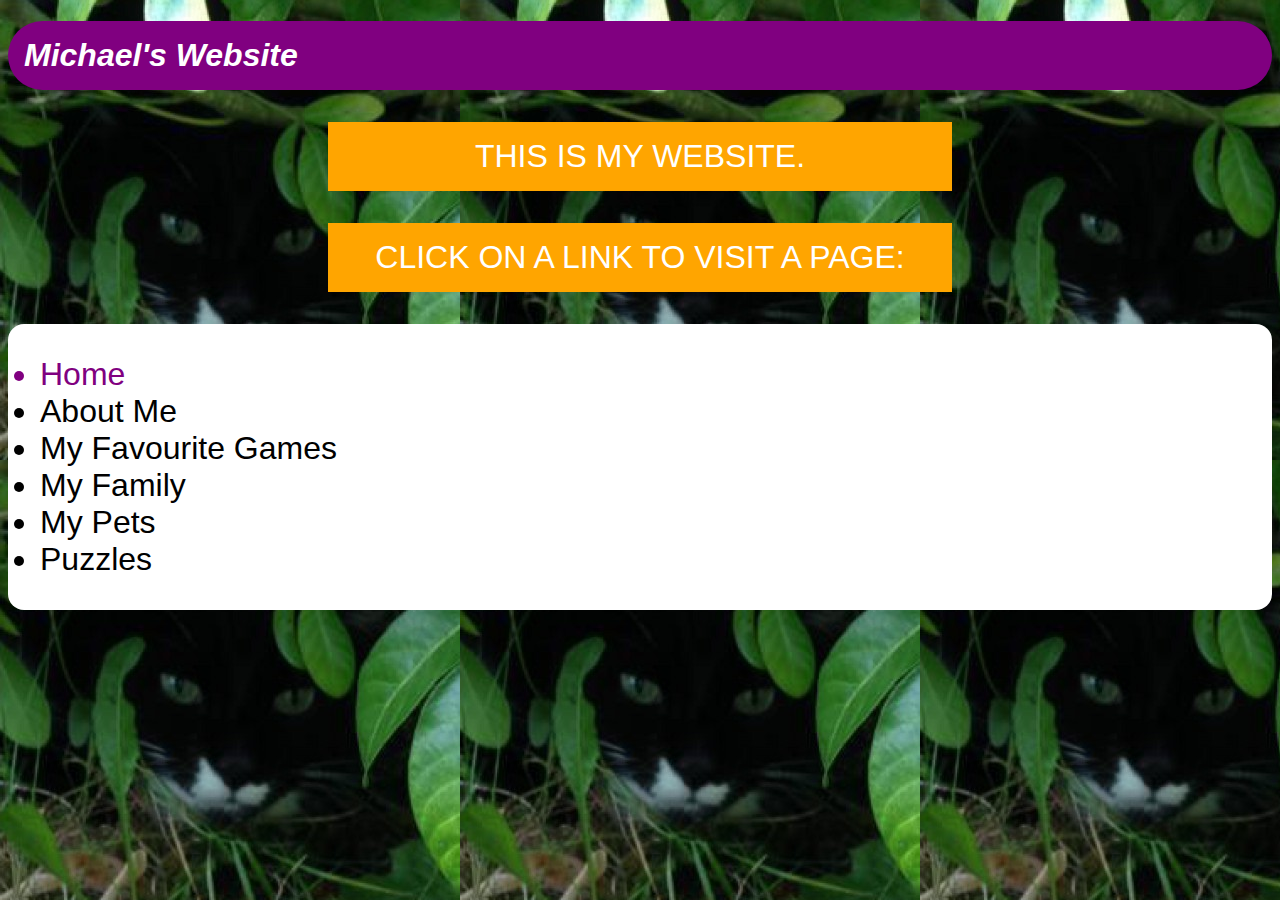
<file: index.html>
<!DOCTYPE html>
<html>
	<head>
	<title>Home</title>
	<link type="text/css" rel="stylesheet" href="css/home.css"/>
	<meta charset="utf-8"/>
	</head>
	<body>
		<h1>Michael's Website</h1>
		<p>This is my website.</p>
		<p>Click on a link to visit a page:</p>
		<ul class="menu">
			<li class="selected">Home</li>
			<li><a href="about-me.html">About Me</a></li>
			<li><a href="games.html">My Favourite Games</a></li>
			<li><a href="family.html">My Family</a></li>
			<li><a href="pets.html">My Pets</a></li>
			<li><a href="puzzles.html">Puzzles</a></li>
		</ul>
	</body>
</html>
</file>
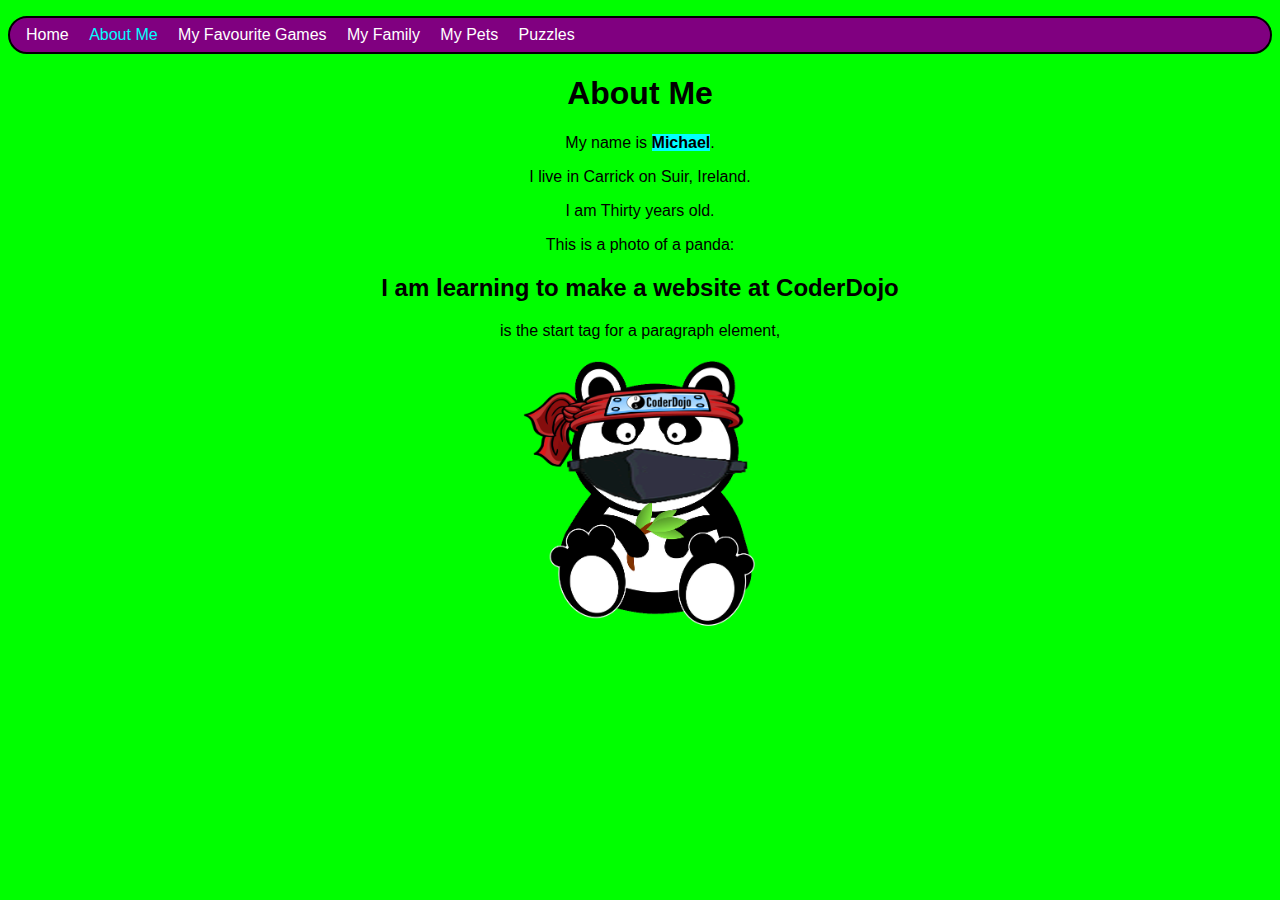
<file: about-me.html>
<!DOCTYPE html>
<html>
	<head>
	<title>About Me</title>
	<link type="text/css" rel="stylesheet" href="css/simple.css"/>
	<meta charset="utf-8"/>
	</head>
	<body class="aboutme">
		<ul class="menu">
			<li><a href="index.html">Home</a></li>
			<li class="selected">About Me</li>
			<li><a href="games.html">My Favourite Games</a></li>
			<li><a href="family.html">My Family</a></li>
			<li><a href="pets.html">My Pets</a></li>
			<li><a href="puzzles.html">Puzzles</a></li>
		</ul>
		<h1>About Me</h1>
		<p>My name is <strong>Michael</strong>.</p>
		<p>I live in Carrick on Suir, Ireland.</p>
		<p>I am Thirty years old.</p>
		<p>This is a photo of a panda:</p>
		<h2>I am learning to make a website at CoderDojo</h2>
		<p> is the start tag for a paragraph element, </p>
		<p><img src="images/ling-ling.png" alt="Picture of Ling Ling" width="240" /></p>
	</body>
</html>
</file>
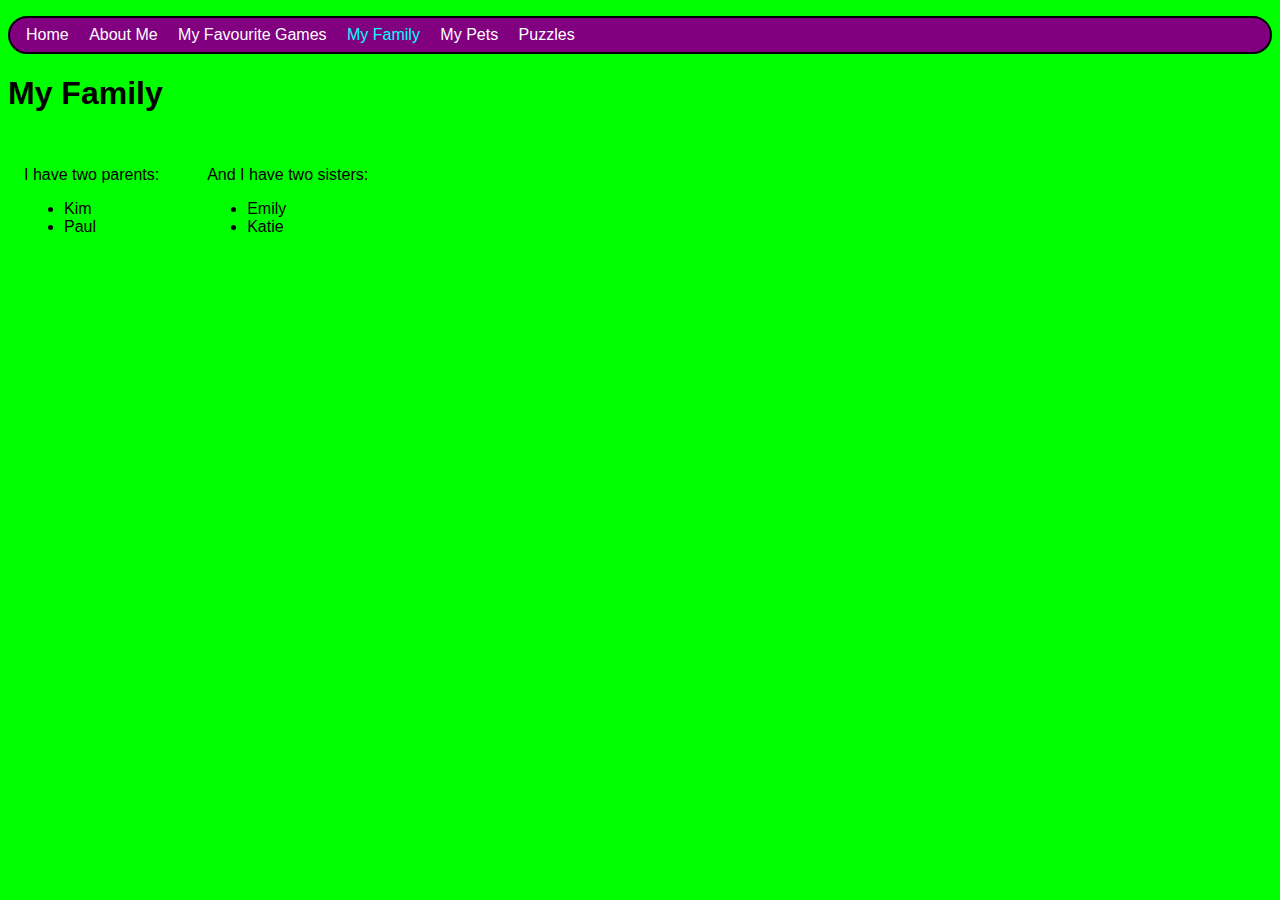
<file: family.html>
<!DOCTYPE html>
<html>
	<head>
	<title>Family</title>
	<link type="text/css" rel="stylesheet" href="css/simple.css"/>
	<meta charset="utf-8"/>
	</head>
	<body>
		<ul class="menu">
			<li><a href="index.html">Home</a></li>
			<li><a href="about-me.html">About Me</a></li>
			<li><a href="games.html">My Favourite Games</a></li>
			<li class="selected">My Family</li>
			<li><a href="pets.html">My Pets</a></li>
			<li><a href="puzzles.html">Puzzles</a></li>
		</ul>
		<h1>My Family</h1>
		<article class="parents">
			<p>I have two parents:</p>
		<ul>
			<li>Kim</li>
			<li>Paul</li>
		</ul>
		</article>
		<article class="sisters">
			<p>And I have two sisters:</p>
		<ul>
			<li>Emily</li>
			<li>Katie</li>
		</ul>
		</article>
	</body>
</html>
</file>
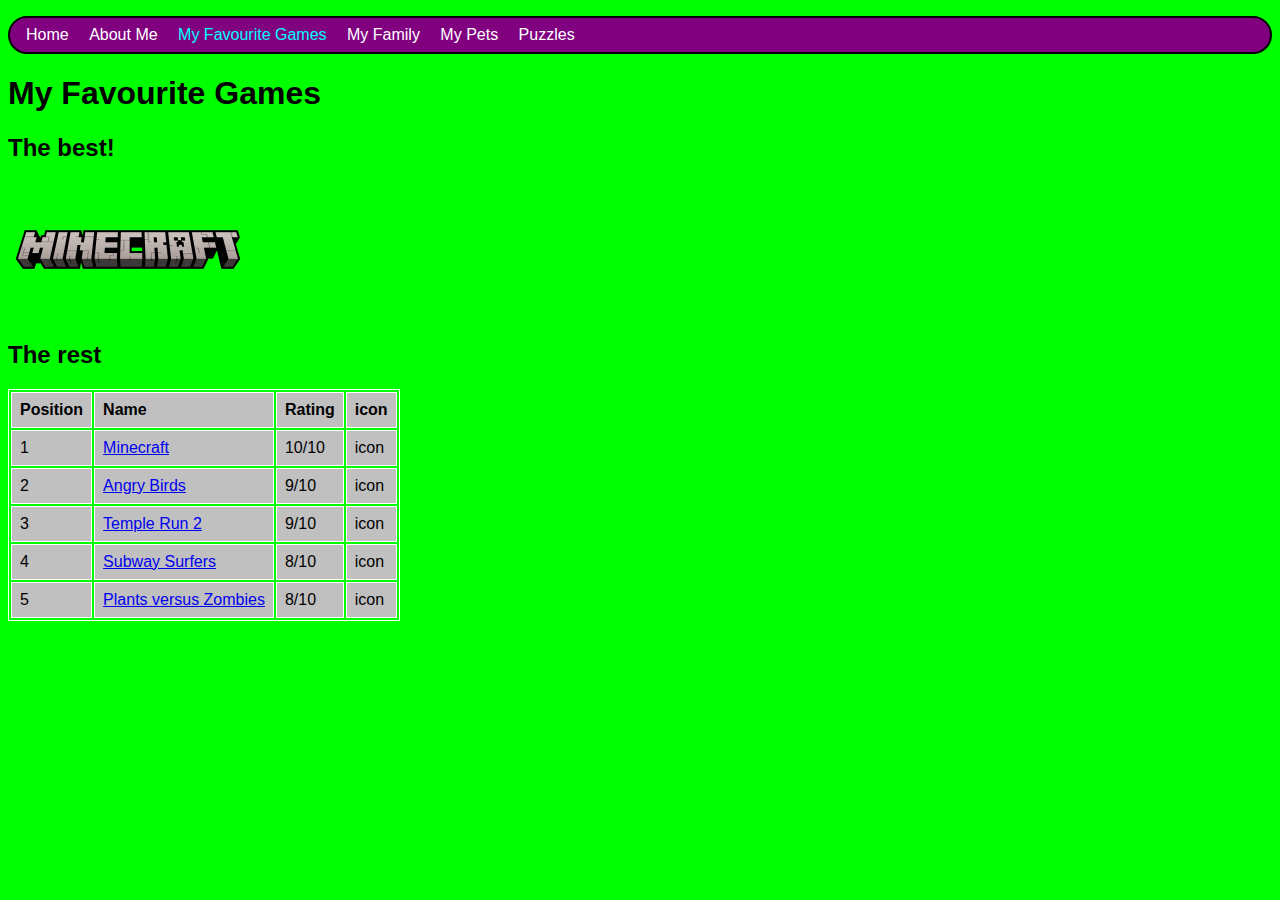
<file: games.html>
<!DOCTYPE html>
<html>
	<head>
	<title>My Favourite Games</title>
	<link type="text/css" rel="stylesheet" href="css/simple.css"/>
	<meta charset="utf-8"/>
	</head>
	<body>
		<ul class="menu">
			<li><a href="index.html">Home</a></li>
			<li><a href="about-me.html">About Me</a></li>
			<li class="selected">My Favourite Games</li>
			<li><a href="family.html">My Family</a></li>
			<li><a href="pets.html">My Pets</a></li>
			<li><a href="puzzles.html">Puzzles</a></li>
		</ul>
		<h1>My Favourite Games</h1>
		<h2>The best!</h2>
		<p><img src="images/Minecraft-Logo.png" alt="Minecraft Logo" width="240" /></p>
		<h2>The rest</h2>
		<table>
			<tr>
				<th>Position</th><th>Name</th><th>Rating</th><th>icon</th>
			</tr>
			<tr>
				<td>1</td><td><a href="https://www.minecraft.net/en-us">Minecraft</a></td><td>10/10</td><td>icon</td>
			</tr>
			<tr>
				<td>2</td><td><a href="https://www.angrybirds.com/">Angry Birds</a></td><td>9/10</td><td>icon</td>
			</tr>
			<tr>
				<td>3</td><td><a href="https://poki.com/en/g/temple-run-2">Temple Run 2</a></td><td>9/10</td><td>icon</td>
			</tr>
			<tr>
				<td>4</td><td><a href="https://poki.com/en/g/subway-surfers">Subway Surfers</a></td><td>8/10</td><td>icon</td>
			</tr>
			<tr>
				<td>5</td><td><a href="https://www.ea.com/ea-studios/popcap/plants-vs-zombies">Plants versus Zombies</a></td><td>8/10</td><td>icon</td>
			</tr>
		</table>
	</body>
</html>
</file>
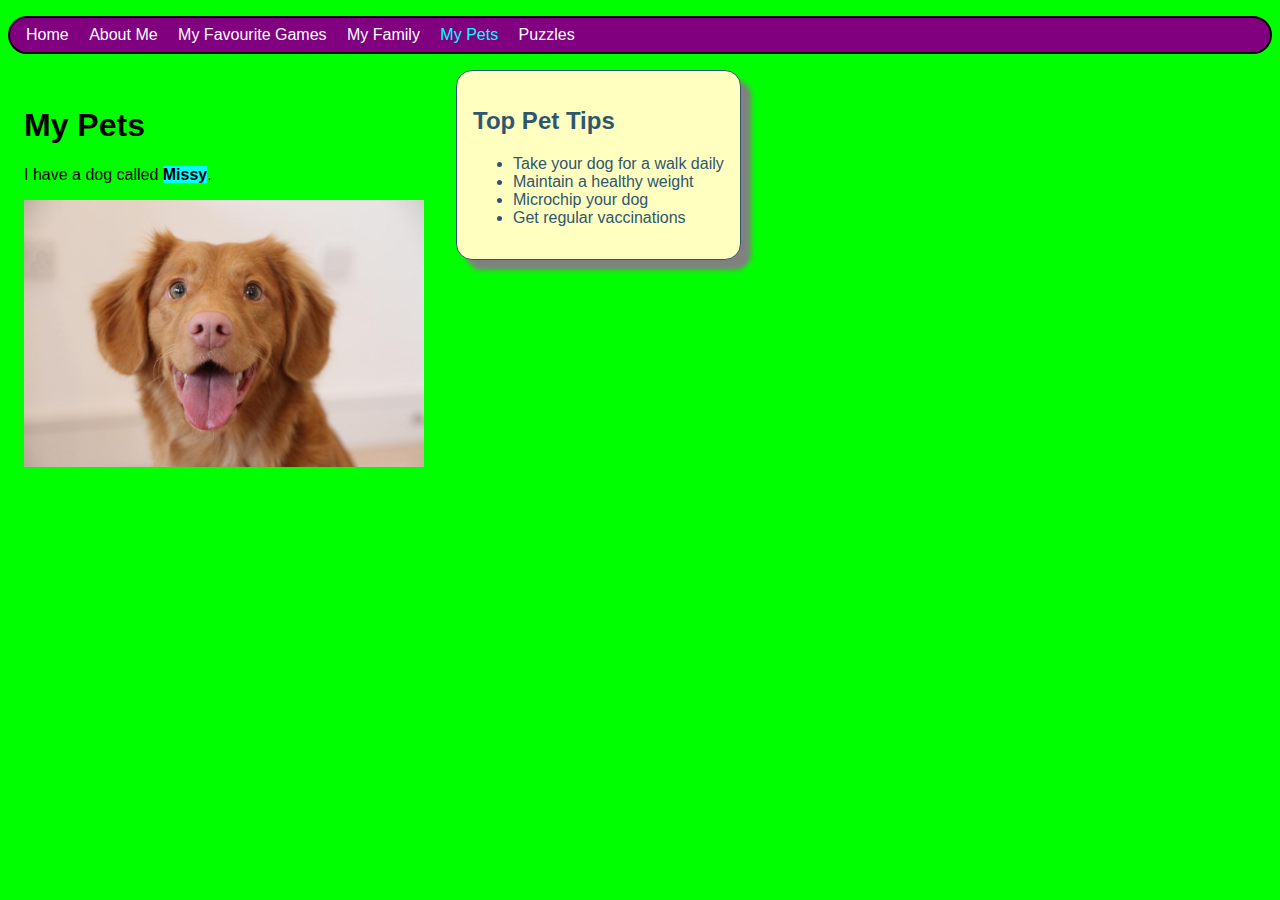
<file: pets.html>
<!DOCTYPE html>
<html>
	<head>
	<title>Pets</title>
	<link type="text/css" rel="stylesheet" href="css/simple.css"/>
	<meta charset="utf-8"/>
	</head>
	<body>
		<ul class="menu">
			<li><a href="index.html">Home</a></li>
			<li><a href="about-me.html">About Me</a></li>
			<li><a href="games.html">My Favourite Games</a></li>
			<li><a href="family.html">My Family</a></li>
			<li class="selected">My Pets</li>
			<li><a href="puzzles.html">Puzzles</a></li>
		</ul>
		<article class="dog">
			<h1>My Pets</h1>
			<p>I have a dog called <strong>Missy</strong>.</p>
			<p><img src="images/dog.jpeg" alt="Picture of dog" width="400px"></p>
		</article>
		<aside class="dog">
			<h2>Top Pet Tips</h2>
			<ul>
				<li>Take your dog for a walk daily</li>
				<li>Maintain a healthy weight</li>
				<li>Microchip your dog</li>
				<li>Get regular vaccinations</li>
			</ul>
		</aside>

	</body>
</html>
</file>
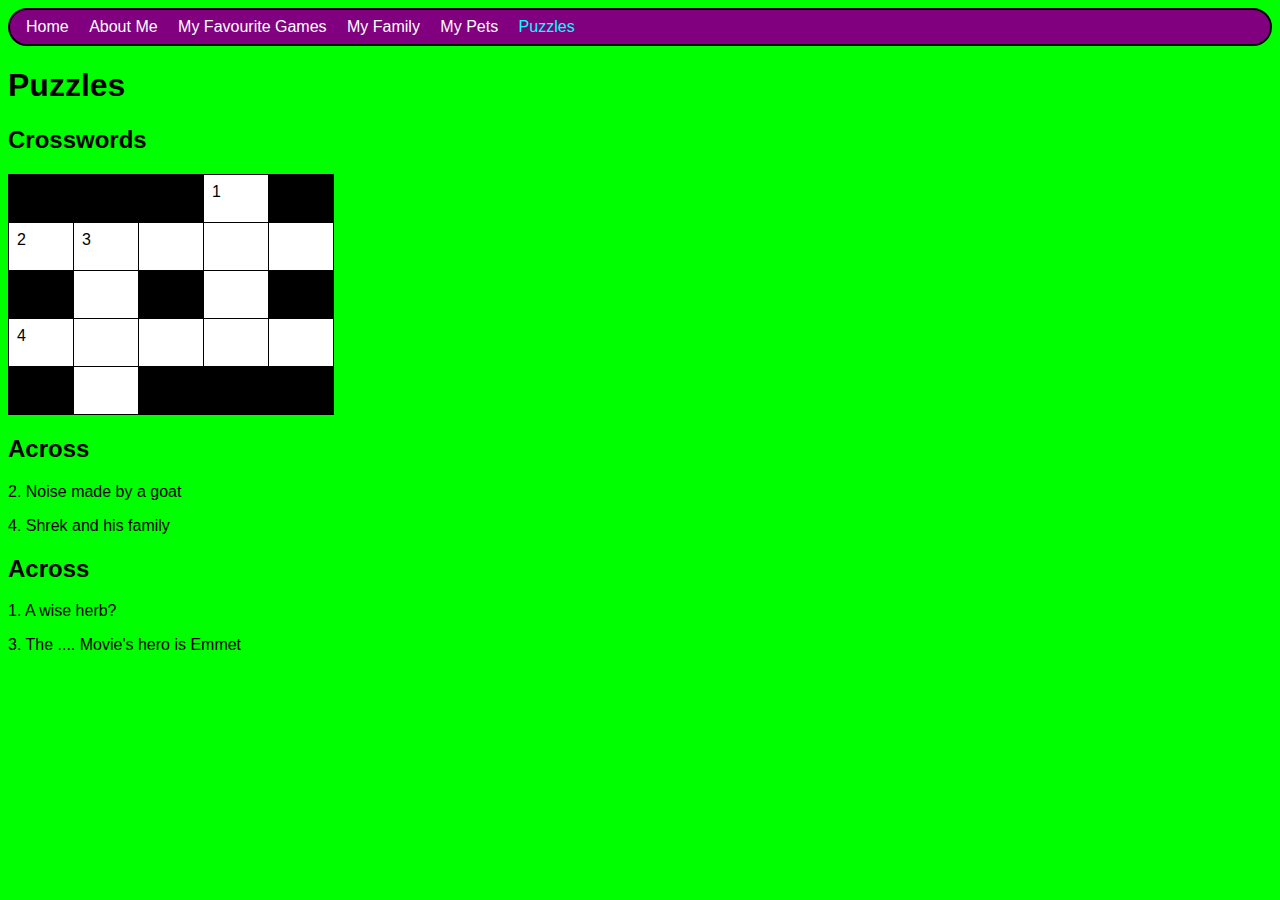
<file: puzzles.html>
<html>
    <head>
        <title>Puzzles</title>
        <link type="text/css" rel="stylesheet" href="css/simple.css"/>
    </head>
    <body>
        <ul class="menu">
			<li><a href="index.html">Home</a></li>
			<li><a href="about-me.html">About Me</a></li>
			<li><a href="games.html">My Favourite Games</a></li>
			<li><a href="family.html">My Family</a></li>
			<li><a href="pets.html">My Pets</a></li>
            <li class="selected">Puzzles</li>
		</ul>
        <h1>Puzzles</h1>
        <h2>Crosswords</h2>
        <table class="crossword">
        <tr>
            <td class="black" colspan="3"></td><td>1</td><td class="black"></td> 
        </tr>
        <tr>
            <td>2</td><td>3</td><td></td><td></td><td></td>
        </tr>
        <tr>
            <td class="black"></td><td></td><td class="black"></td><td></td><td class="black"></td>
        </tr>
        <tr>
            <td>4</td><td></td><td></td><td></td><td></td>
        </tr>
        <tr>
            <td class="black"></td><td></td><td class="black" colspan="3"></td>
        </tr>
            </table>
        <h2>Across</h2>
        <p>2. Noise made by a goat</p>
        <p>4. Shrek and his family</p>
        <h2>Across</h2>
        <p>1. A wise herb?</p>
        <p>3. The .... Movie's hero is Emmet</p>

    </body>
</html>
</file>
<file: css/home.css>
body {
font-family: sans-serif;
background-image: url('../images/luna.jpg');
}
h1 {
    padding:0.5em;
    background-color: purple;
    color: white;
    border-radius: 2em;
    font-weight: bold;
    font-style: oblique;
}
p {
    padding:0.5em;
    background-color: orange;
    color: white;
    text-align: center;
    text-transform: uppercase;
    font-size: 2em;
    margin-left: 10em;
    margin-right: 10em;
}
ul.menu {
    padding:1em;
    background-color: white;
    color: black;
    border-radius: 0.5em;
    font-size: 2em;
}

ul.menu li.selected {
    color: purple;
}

ul.menu li a {
    color: black;
    text-decoration: none;
}

ul.menu li a:hover {
    color: black;
    text-decoration: underline;
}
</file>
<file: css/simple.css>
body {
font-family: sans-serif;
background-color: lime;
}
       
ul.menu {
 border-style: solid;
 border-width: 2px;
 padding: 0.5em;
 border-radius: 2em;
 background-color: purple;
 text-align: left;
}
ul.menu li { 
    list-style-type: none;
    display: inline;
    margin-right: 0.5em;
    margin-left: 0.5em;
}

ul.menu li.selected {
    color: aqua;
}

ul.menu li a {
    color: white;
    text-decoration: none;
}
ul.menu li a:hover {
    color: aqua;
    text-decoration: underline;
}

article.parents {
    float: left;
    border-style: none;
    border-width: 1px;
    margin-right: 1em;
    margin-bottom: 1em;
    padding: 1em;
    }

article.sisters {
    float: left;
    border-style: none;
    border-width: 1px;
    margin-right: 1em;
    margin-bottom: 1em;
    padding: 1em;
    }

article.dog {
    float: left;
    border-style: none;
    border-width: 1px;
    margin-right: 1em;
    margin-bottom: 1em;
    padding: 1em;
    }

aside.dog {
    float: left;
    border-style: solid;
    border-width: 1px;
    padding: 1em;
    border-radius: 1em;
    background-color: #FFFFC0;
    box-shadow: 10px 10px 5px gray;
    color: #2F5670; 
    list-style-type: square;
    font-size: 1em;
}

table, th, td {
 border: 1px solid white;    
}
tr {
    background-color: silver;
}
th, td {
    vertical-align: top;
    padding: 0.5em;
    text-align: left;
}

.aboutme {
    text-align: center;
}

strong {
    background-color: aqua;
}

table.crossword, .crossword td {
    border: 1px solid black; 
    border-collapse: collapse;   
}

.crossword td {
    width: 3em;
    height: 3em;
    vertical-align: top;
    background-color: white;
}

.crossword .black {
    background-color: black;
}
</file>
